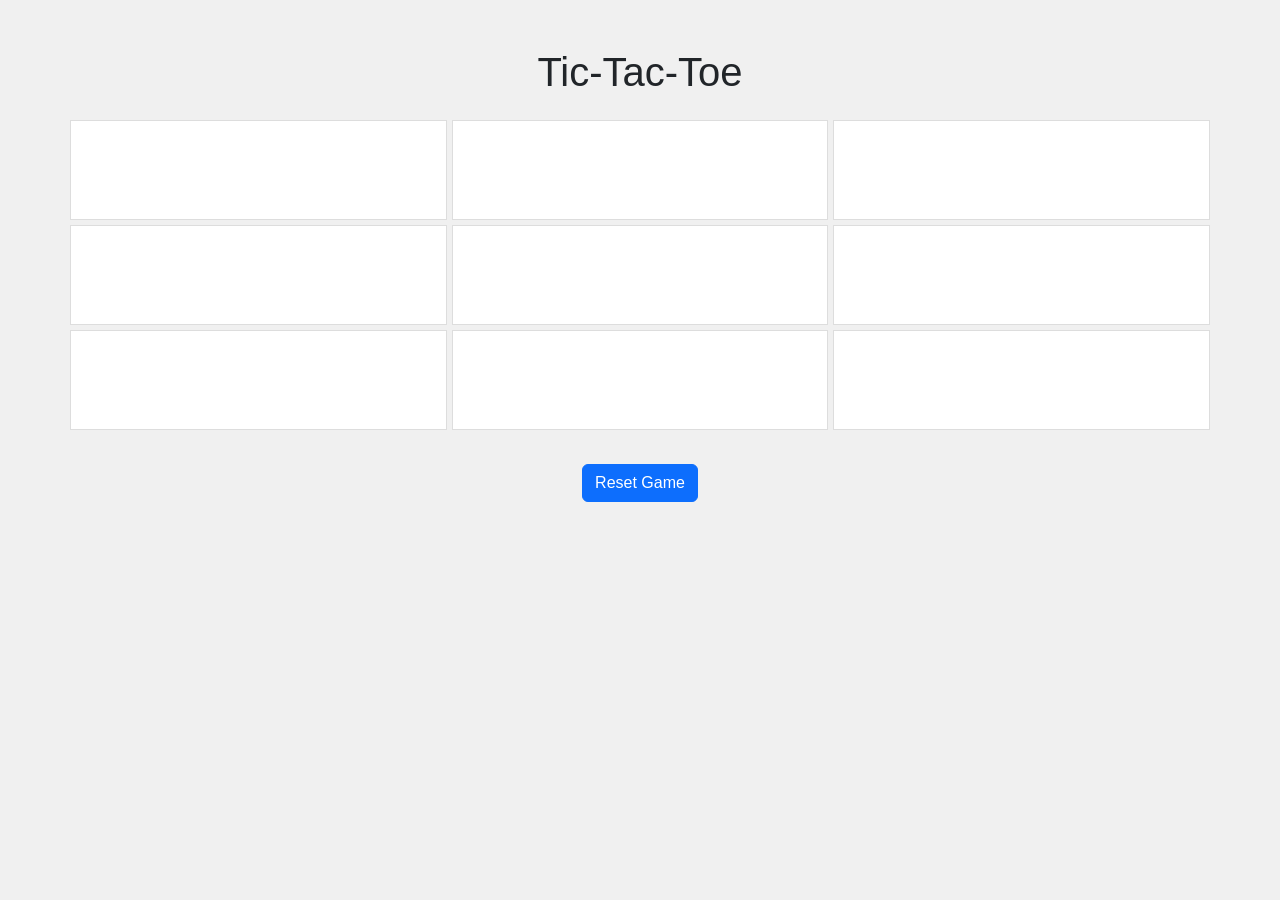
<file: index.html>
<!DOCTYPE html>
<html lang="en">
<head>
    <meta charset="UTF-8">
    <meta name="viewport" content="width=device-width, initial-scale=1.0">
    <title>Tic-Tac-Toe</title>
    <link rel="stylesheet" href="https://stackpath.bootstrapcdn.com/bootstrap/5.3.0/css/bootstrap.min.css">
    <link rel="stylesheet" href="styles.css">
</head>
<body>
    <div class="container text-center mt-5">
        <h1 class="mb-4">Tic-Tac-Toe</h1>
        <div id="game-board" class="row">
            <div class="cell col-4" data-cell></div>
            <div class="cell col-4" data-cell></div>
            <div class="cell col-4" data-cell></div>
            <div class="cell col-4" data-cell></div>
            <div class="cell col-4" data-cell></div>
            <div class="cell col-4" data-cell></div>
            <div class="cell col-4" data-cell></div>
            <div class="cell col-4" data-cell></div>
            <div class="cell col-4" data-cell></div>
        </div>
        <button id="reset" class="btn btn-primary mt-4">Reset Game</button>
        <p id="status" class="mt-3"></p>
    </div>
    <script src="script.js"></script>
    <script src="https://stackpath.bootstrapcdn.com/bootstrap/5.3.0/js/bootstrap.bundle.min.js"></script>
</body>
</html>
</file>
<file: styles.css>
body {
    font-family: Arial, sans-serif;
    background-color: #f0f0f0;
}

#game-board {
    display: grid;
    grid-template-columns: repeat(3, 1fr);
    gap: 5px;
    margin-bottom: 10px;
}

.cell {
    width: 100%;
    height: 100px;
    background-color: #fff;
    border: 1px solid #ddd;
    display: flex;
    align-items: center;
    justify-content: center;
    font-size: 3em;
    cursor: pointer;
    transition: background-color 0.3s;
}

.cell:hover {
    background-color: #f9f9f9;
}

.cell.x {
    color: red; /* สีของ X เป็นสีแดง */
}

.cell.o {
    color: blue; /* สีของ O เป็นสีน้ำเงิน */
}

#status {
    font-size: 1.2em;
}

button {
    font-size: 1em;
}
</file>
